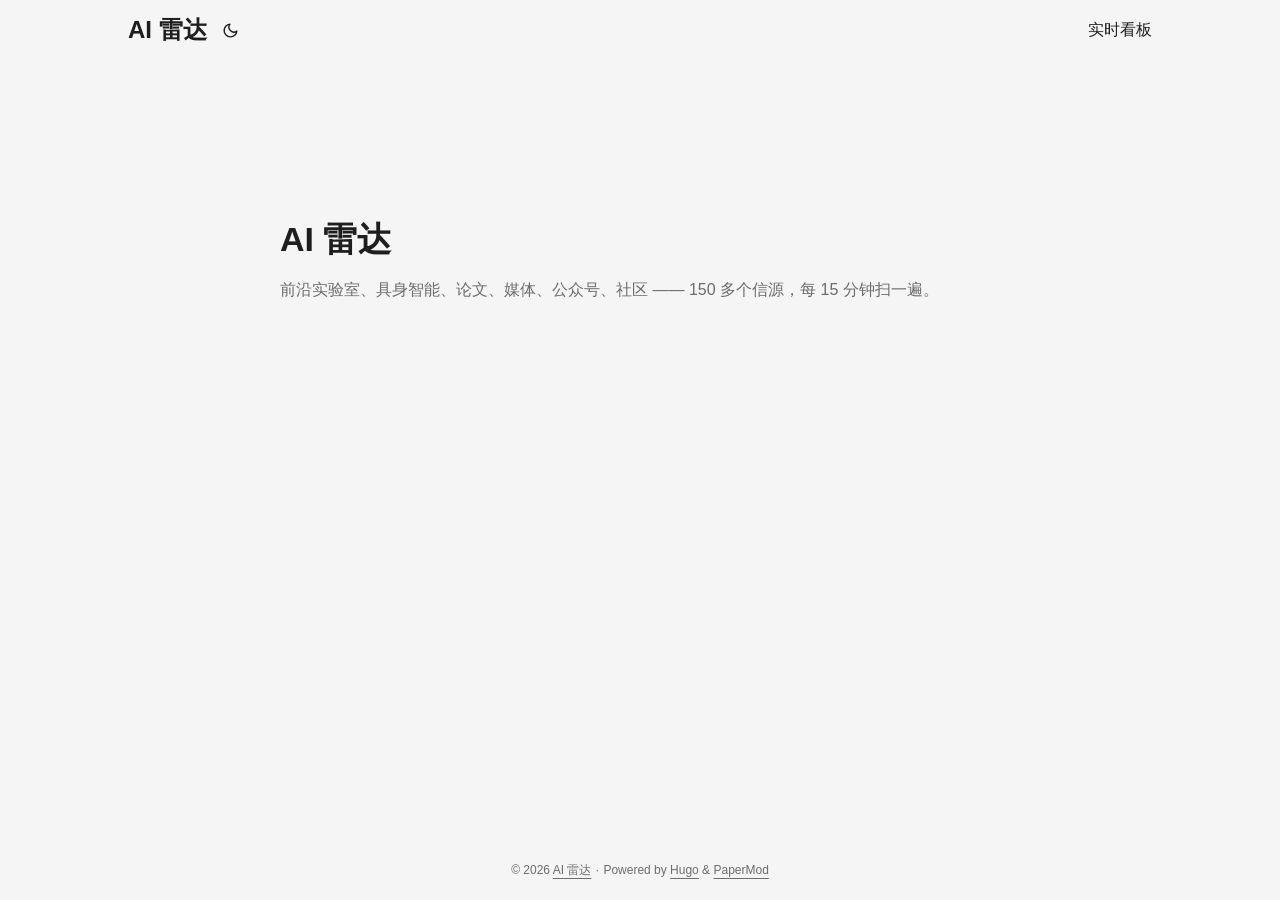
<file: page/1/index.html>
<!DOCTYPE html>
<html lang="zh-cn">
  <head>
    <title>https://mzf666.github.io/ai-radar/</title>
    <link rel="canonical" href="https://mzf666.github.io/ai-radar/">
    <meta charset="utf-8">
    <meta http-equiv="refresh" content="0; url=https://mzf666.github.io/ai-radar/">
  </head>
</html>
</file>
